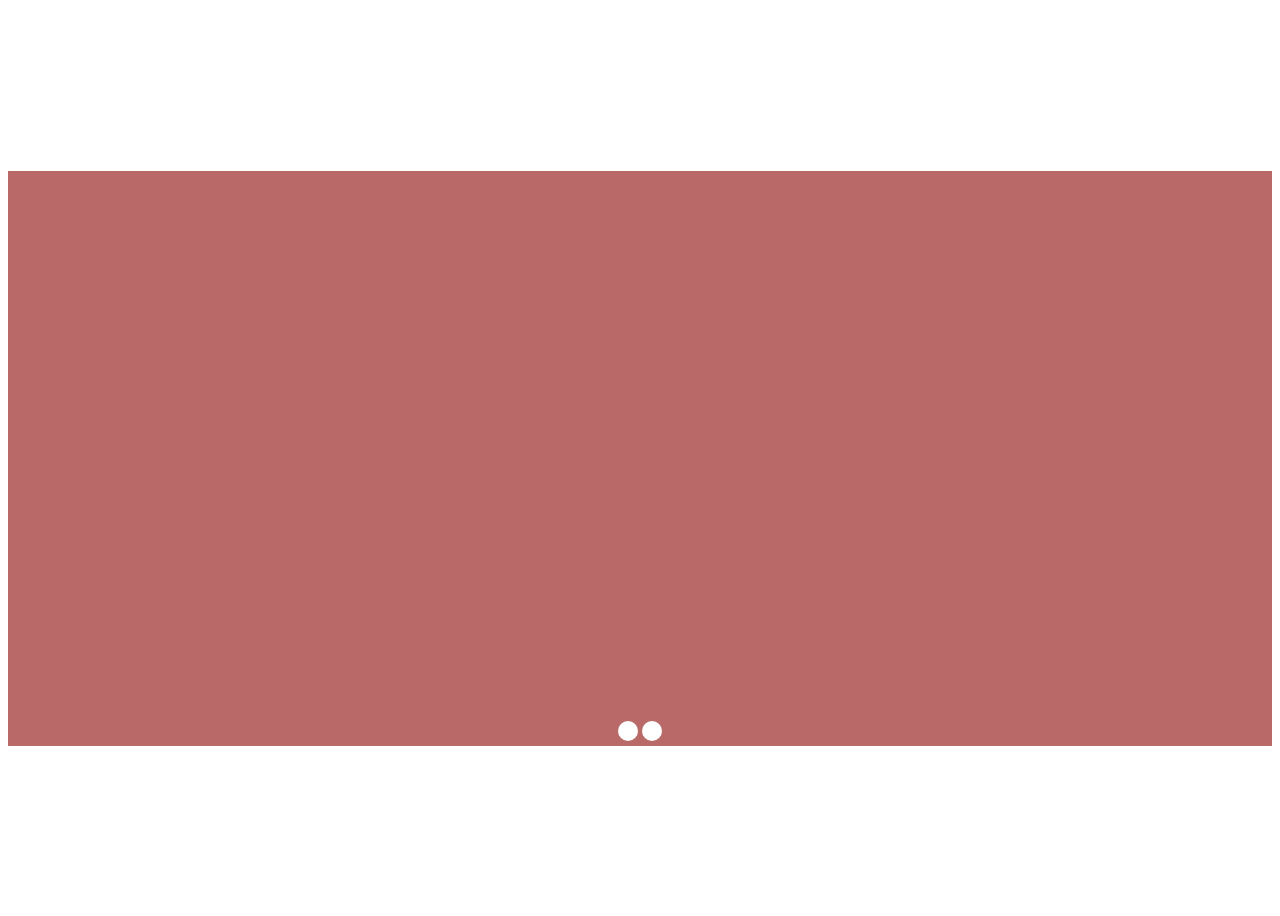
<file: slideTest/slide.html>
<!DOCTYPE html>
<html lang="en">
<head>
    <meta charset="UTF-8">
    <meta http-equiv="X-UA-Compatible" content="IE=edge">
    <meta name="viewport" content="width=device-width, initial-scale=1.0">
    <title>Document</title>
    <link rel="stylesheet" href="slide.css">
</head>
<body>
    <ul class="slides">
        <input type="radio" id="slide1" name="controller" checked>
        <input type="radio" id="slide2" name="controller">
        
        <li class="slide"></li>
        <li class="slide"></li>

        <div class="controllVisible">
            <label for="slide1" class="slideChange"></label>
            <label for="slide2" class="slideChange"></label>
        </div>
    </ul>
</body>
</html>
</file>
<file: slideTest/slide.css>
body{
    display: flex;
    justify-content: center;
    align-items: center;
    height: 100vh;
}
.slides{
    height:575px;
    width: 1545px;
    position: relative;
    list-style: none;
    padding: 0;
    background-color: #eee;
    overflow-x: hidden;
}
ul .slide{
    height: inherit;
    width: inherit;
    position: absolute;
    top: 0;
    left: 0;
}
.slide:nth-of-type(1){
    background-color: rgb(186, 105, 105);
}
.slide:nth-of-type(2){
    background-color: rgb(110, 110, 237);
    left:100%;
}

.controllVisible{
    position: absolute;
    bottom: 5px;
    width: 100%;
    height: 20px;
    text-align: center;
}
.slideChange{
    display: inline-block;
    height: 20px;
    width:20px;
    border-radius: 50%;
    background-color: white;
}

#slide2:checked ~ li{
    transform: translateX(-100%);
}
</file>
